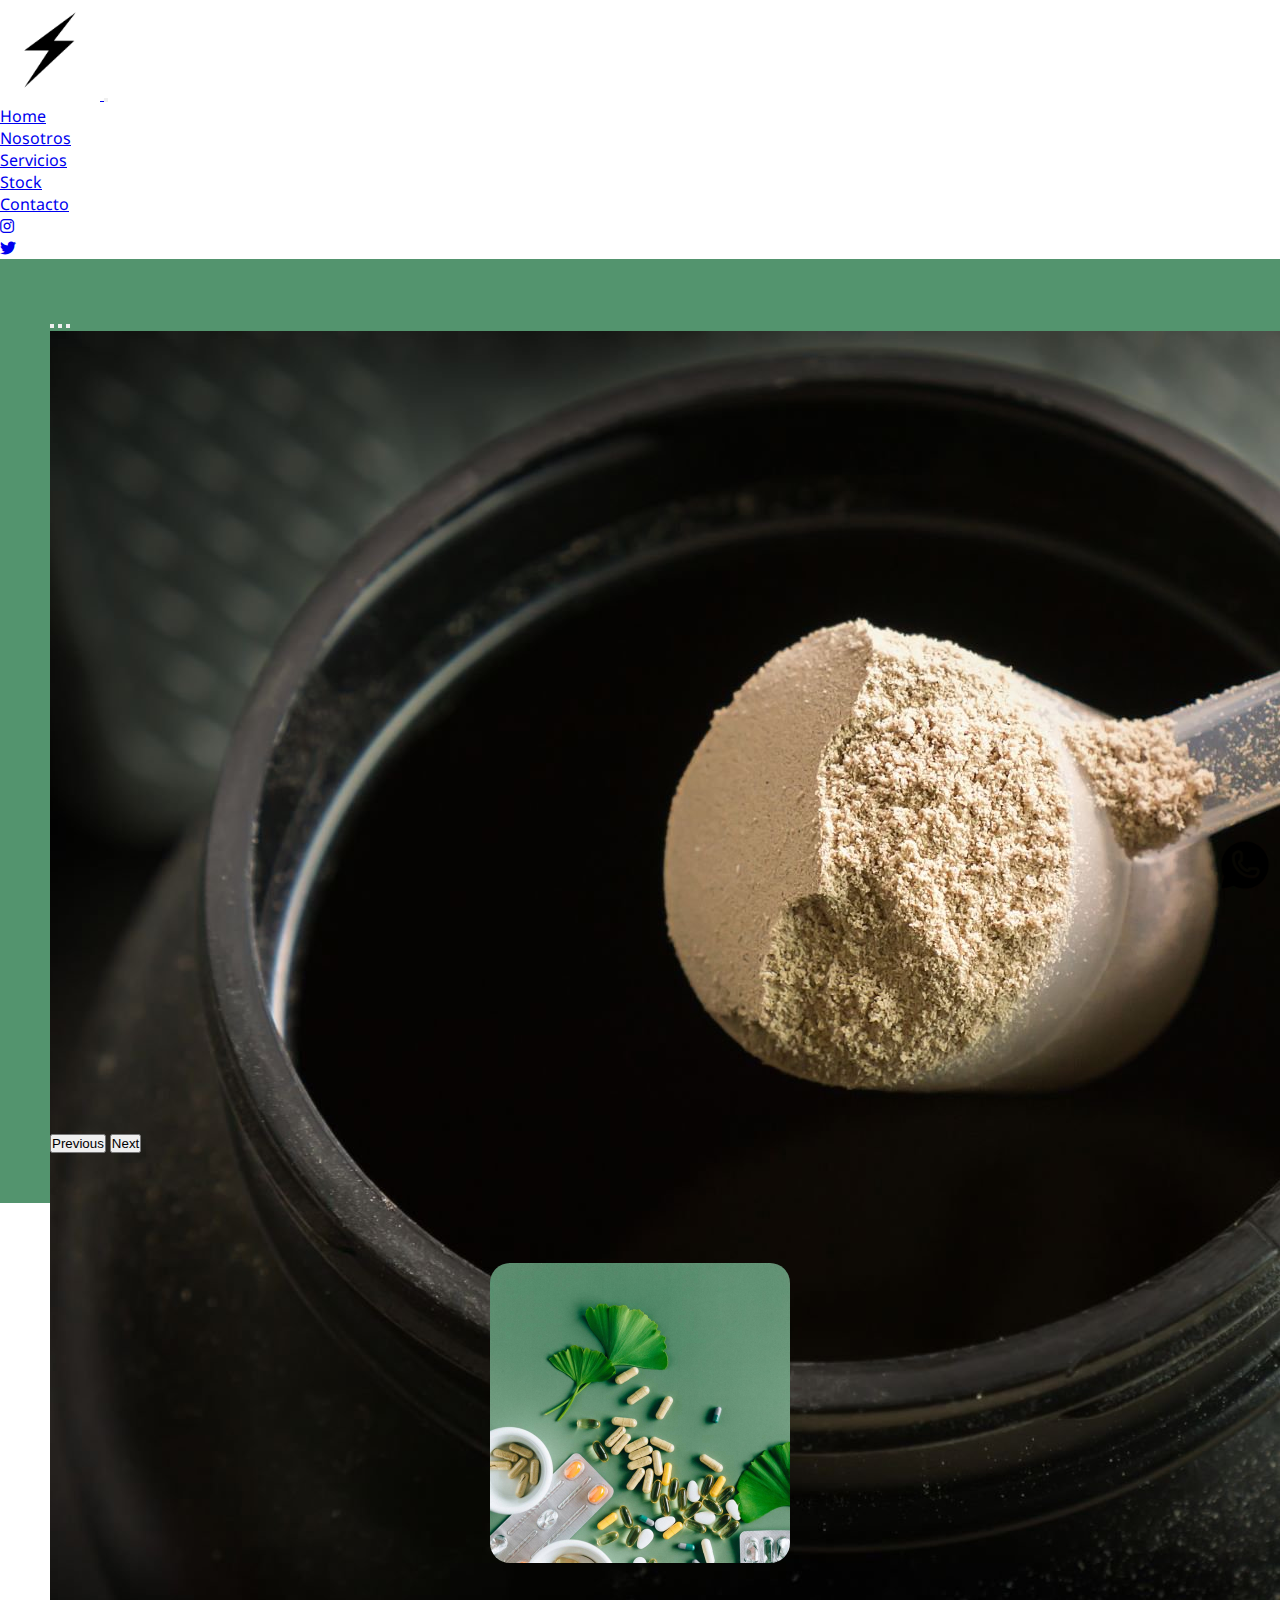
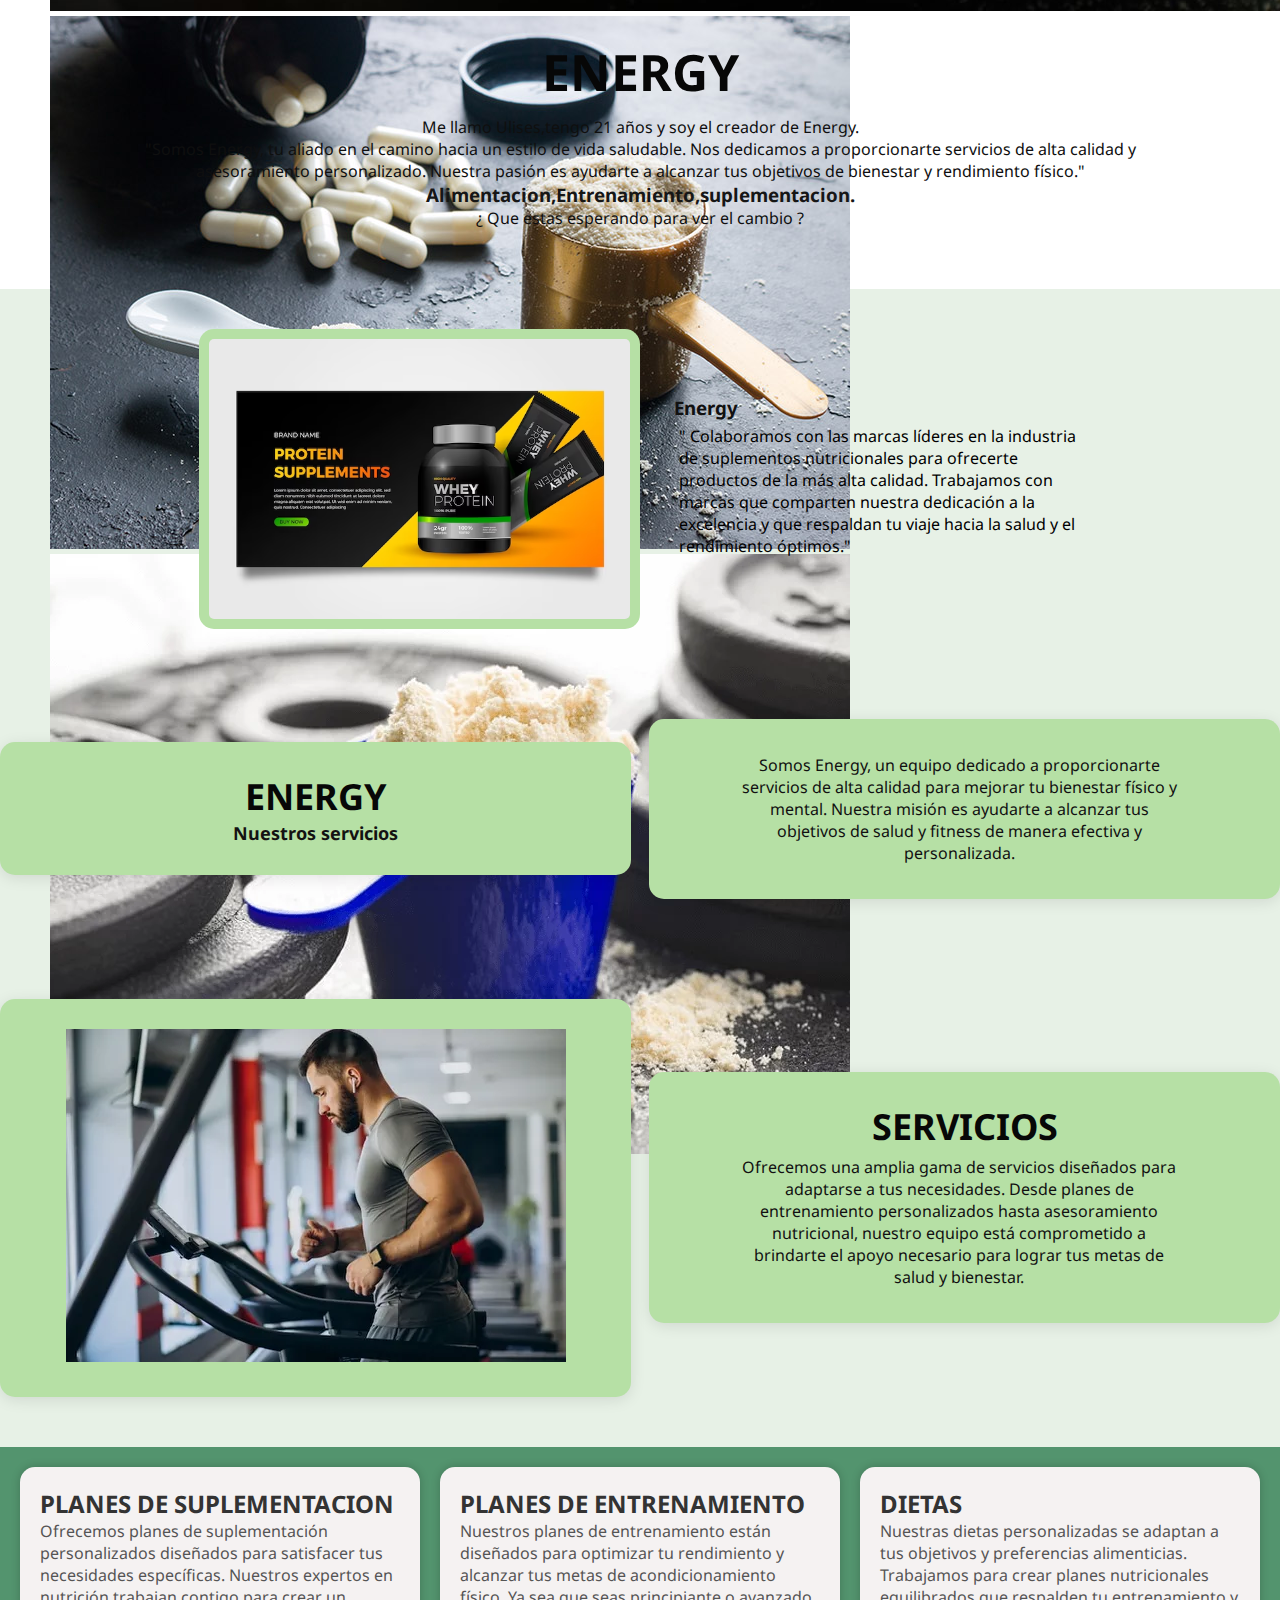
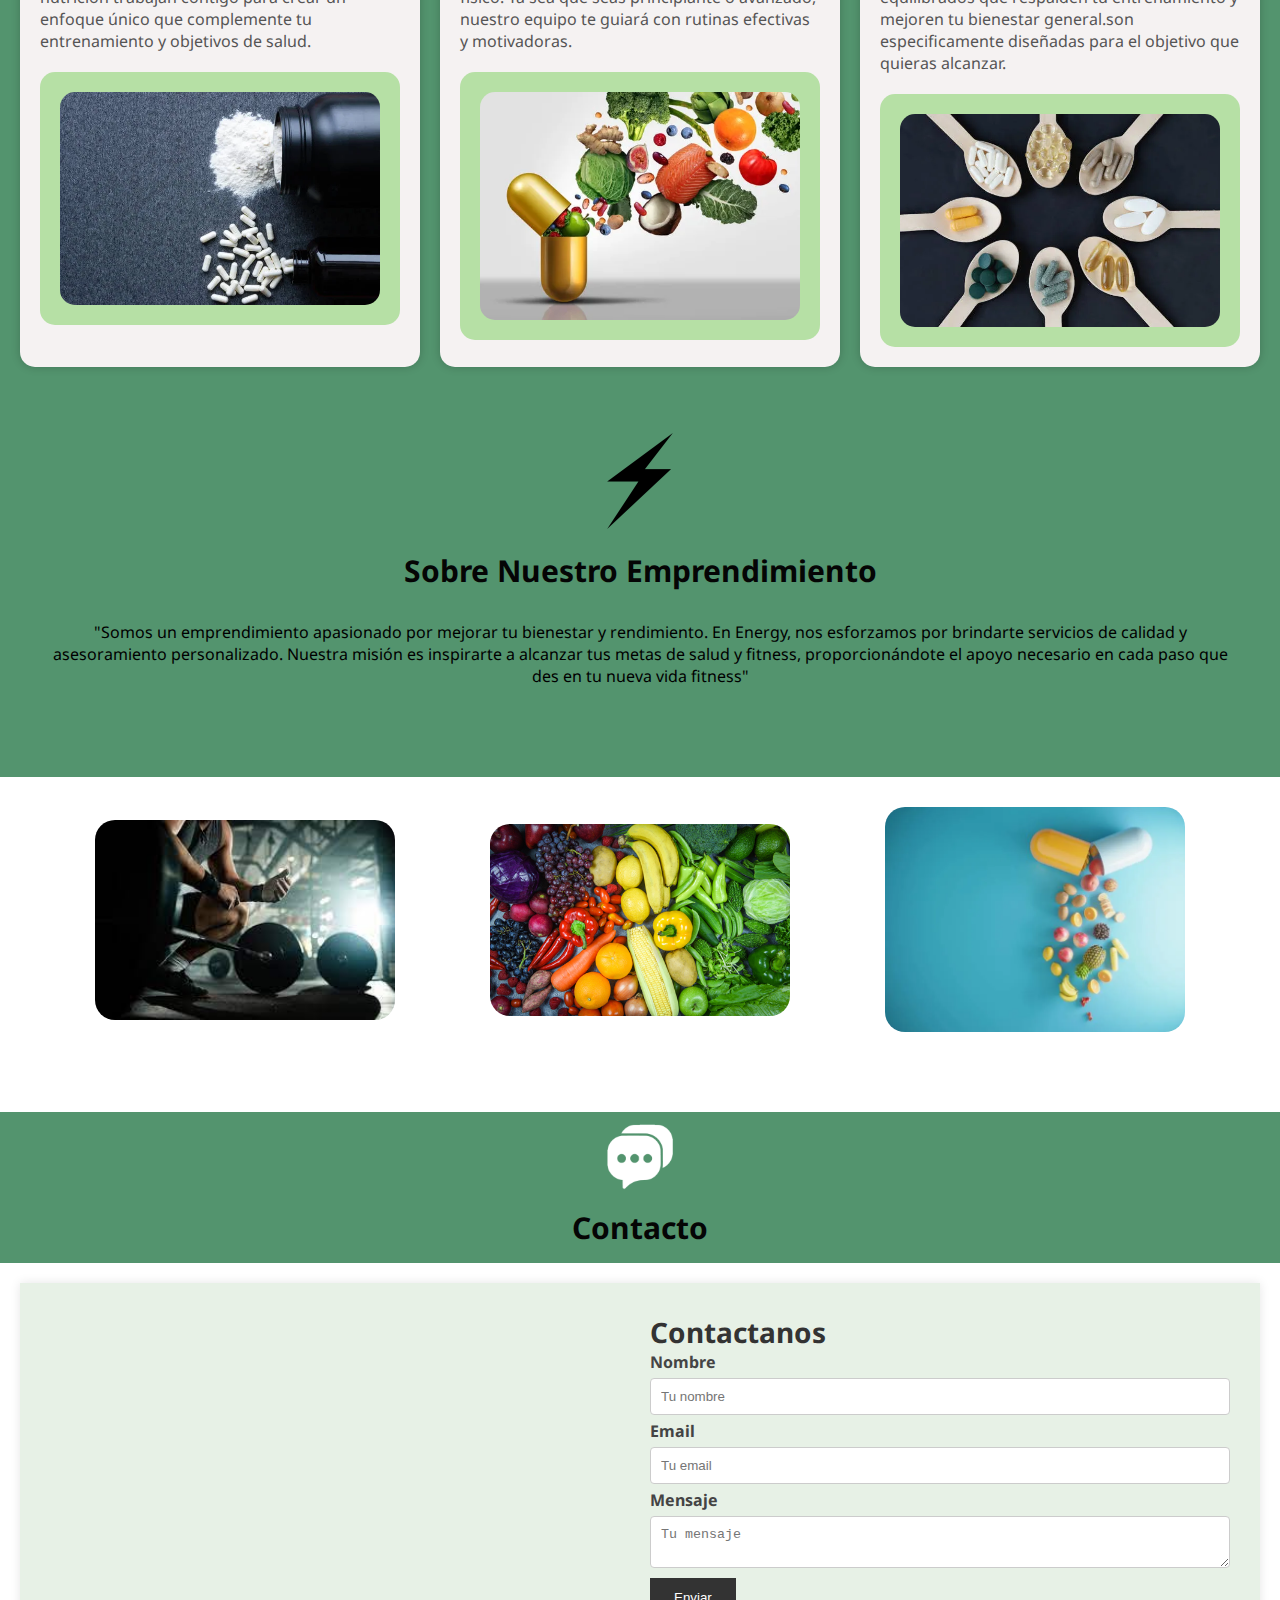
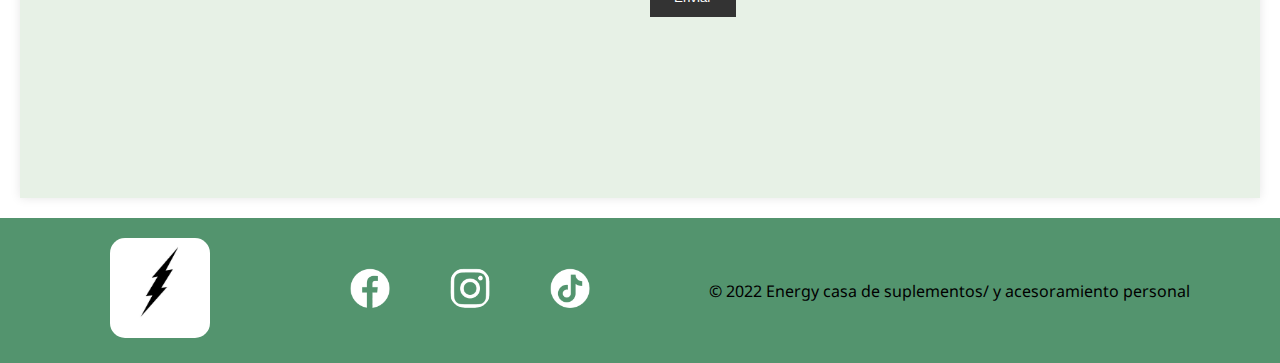
<file: index.html>
<!DOCTYPE html>
<html lang="en">
<head>
    <meta charset="UTF-8">
    <meta name="viewport" content="width=device-width, initial-scale=1.0">
    <!--css connexion-->
     <link rel="stylesheet" href="css/estilo.css">
     <!--fonst-->
     <link rel="preconnect" href="https://fonts.googleapis.com">
     <link rel="preconnect" href="https://fonts.gstatic.com" crossorigin>
     <link href="https://fonts.googleapis.com/css2?family=Noto+Sans:wght@200&display=swap" rel="stylesheet">
     <!--link de booostrap-->
     <link href="https://cdn.jsdelivr.net/npm/bootstrap@5.3.2/dist/css/bootstrap.min.css" rel="stylesheet" 
     integrity="sha384-T3c6CoIi6uLrA9TneNEoa7RxnatzjcDSCmG1MXxSR1GAsXEV/Dwwykc2MPK8M2HN" crossorigin="anonymous">
      <!--iconos de boostrap -->
      <link rel="stylesheet" href="https://cdn.jsdelivr.net/npm/bootstrap-icons@1.11.1/font/bootstrap-icons.css">
     <!-- ANIMACIONES -->
     <link rel="stylesheet" href="https://cdnjs.cloudflare.com/ajax/libs/animate.css/4.1.1/animate.min.css"/>
      <link rel="stylesheet" href="https://cdnjs.cloudflare.com/ajax/libs/font-awesome/6.1.0/css/all.min.css">
      <link rel="stylesheet" href="https://cdnjs.cloudflare.com/ajax/libs/animate.css/4.1.1/animate.min.css"/>
     
     <!--nombre de pagina-->
     <title>Energy | CasaSuplemento </title>
     <!-- Meta keywords -->
     <meta name="keywords" content="suplementos, tienda de suplementos, nutrición, salud, rendimiento, vitaminas, proteínas, suplementos deportivos">
     <!-- Meta descripcion -->
     <meta name="description " content="Tienda en línea de suplementos nutricionales de alta calidad para mejorar tu salud y rendimiento.">
      <!-- Meta phone -->
     <meta name="telephone" content="+11222333443"> 
     <!-- Meta wapp -->
     <meta name="whatsapp" content="+11222333443">
     <!-- Meta autor --> 
     <meta name="author" content="Ulises Ncolas Farias" >
     <!-- meta GEO -->
     <meta name="geo.placename" content="Cordoba-Argentina">
     <!-- logo en pestaña -->
     <link rel="shortcut icon" href="./img/logo/loguito.jpg" type="image/x-icon">
    </head>
<body>

<!-- header -->

<header >
  <nav class="navbar navbar-expand-lg bg-light" id="menu">
    <div class="container">
      <a class="navbar-brand" href="./index.html" target="_blank">
        <img src="img/index/verctor de rayo.png" alt="logo" style="width:100px;">
      </a>
      <button class="navbar-toggler" type="button" data-bs-toggle="collapse" data-bs-target="#navbarSupportedContent" aria-controls="navbarSupportedContent" aria-expanded="false" aria-label="Toggle navigation">
        <span class="navbar-toggler-icon"></span>
      </button>
      <div class="collapse navbar-collapse justify-content-center" id="navbarSupportedContent">
        <ul class="navbar-nav ml-auto mb-2 mb-lg-0">
          <li class="nav-item">
            <a class="nav-link active" aria-current="page" href="./index.html">Home</a>
          </li>
          <li class="nav-item">
            <a class="nav-link active" aria-current="page" href="#nosotros">Nosotros</a>
          </li>
          <li class="nav-item">
            <a class="nav-link active" aria-current="page" href="#servicios">Servicios</a>
          </li>
          <li class="nav-item">
            <a class="nav-link" aria-current="page" href="./html/stock.html">Stock</a>
          </li>
          <li class="nav-item">
            <a class="nav-link" aria-current="page" href="#contacto">Contacto</a>
          </li>
          <li class="nav-item">
            <a class="nav-link" href="https://www.instagram.com/tu_usuario_de_instagram/" target="_blank">
              <i class="fab fa-instagram"></i>
            </a>
          </li>
          <li class="nav-item">
            <a class="nav-link" href="https://www.twitter.com/tu_usuario_de_twitter/" target="_blank">
              <i class="fab fa-twitter"></i>
            </a>
          </li>
        </ul>
      </div>
    </div>
  </nav>
</header>

<!-- termina header -->

<!--carusel de imagenes -->
       <div id="carouselExampleIndicators" class="carousel slide" >
        <div class="carousel-indicators">
          <button type="button" data-bs-target="#carouselExampleIndicators" data-bs-slide-to="0" class="active" aria-current="true" aria-label="Slide 1"></button>
          <button type="button" data-bs-target="#carouselExampleIndicators" data-bs-slide-to="1" aria-label="Slide 2"></button>
          <button type="button" data-bs-target="#carouselExampleIndicators" data-bs-slide-to="2" aria-label="Slide 3"></button>
        </div>

        <div class="carousel-inner "  >
          <div class="carousel-item active"  >
            <img src="img/carusel/carusel2.jpg" class="d-block w-100" alt="imgcaruseluno">
          </div>

          <div class="carousel-item">
            <img src="img/carusel/carucel-suplemento-po.jpg" class="d-block w-100" alt="imagencaruseldos">
          </div>
          
          <div class="carousel-item">
            <img src="img/carusel/Suplementos-en-polvo.webp" class="d-block w-100" alt="imgcaruseltres">
          </div>


        </div>
        <button class="carousel-control-prev" type="button" data-bs-target="#carouselExampleIndicators" data-bs-slide="prev">
          <span class="carousel-control-prev-icon" aria-hidden="true"></span>
          <span class="visually-hidden">Previous</span>
        </button>
        <button class="carousel-control-next" type="button" data-bs-target="#carouselExampleIndicators" data-bs-slide="next">
          <span class="carousel-control-next-icon" aria-hidden="true"></span>
          <span class="visually-hidden">Next</span>
        </button>
      </div>

<!-- termina carusel de imgenes -->
     
<!--empieza seccion SobreEnergy-->
<main class="container sobreEnergy">
  <div class="row text-center">
    <div class="fotosEnergy mx-auto col-xl-3 col-md-6 col-sm-6 animate__animated animate__fadeInLeft">
      <img src="./img/SobreEnergy/suplementos-naturales.jpg" alt="fotossombreEnergy">
    </div>

    <!-- <div class="fotosEnergy mx-auto col-xl-3 col-md-6 col-sm-6 animate__animated animate__fadeInLeft">
      <img src="#" alt="fotossombreEnergy">
    </div>
     -->
    <article class="textoSobreEnergy mx-auto col-xl-6 col-md-12 col-sm-12 animate__animated animate__fadeInUp" >
      <h2>Energy</h2>
      <p>Me llamo Ulises,tengo 21 años y soy el creador de Energy.</p>
      <p> "Somos Energy, tu aliado en el camino hacia un estilo de vida saludable. Nos dedicamos a proporcionarte servicios de alta calidad y asesoramiento personalizado. Nuestra pasión es ayudarte a alcanzar tus objetivos de bienestar y rendimiento físico." </p>
      <h3>Alimentacion,Entrenamiento,suplementacion.</h3>
      <p></p>
      <p>¿ Que estas esperando para ver el cambio ? </p> 
    </div>
  </article>
</main>
<!--termina seccion SobreEnergy-->



 <!--empieza presentacion -->
  
   <section id="presentacion-conteiner">
    <img src="img/index/presentacion.avif" alt="imagendepresentacion">
    <div class="energy">
      <h3>Energy</h3>
      <p>
       " Colaboramos con las marcas líderes en la industria de suplementos nutricionales para ofrecerte productos de la más alta calidad. Trabajamos con marcas que comparten nuestra dedicación a la excelencia y que respaldan tu viaje hacia la salud y el rendimiento óptimos."
      </p>
    </div>
   </section>
  <!-- termina presentacion! -->


  <!-- ABOUT SECTION (servicios)-->
  <main id="servicios">
 <section  class="container about-section">
    <div class="row-servicios">
        <div class="nuestros-servicios">
            <h2>Energy</h2>
            <h4>Nuestros servicios</h4>
        </div>
        <div class="descripcion">
            <p>Somos Energy, un equipo dedicado a proporcionarte servicios de alta calidad para mejorar tu bienestar físico y mental. Nuestra misión es ayudarte a alcanzar tus objetivos de salud y fitness de manera efectiva y personalizada.</p>
        </div>
    </div>
  </section>
  
  <section class="container today-section">
    <div class="row-servicios">
        <div class="foto">
            <img src="img/servicios/foto row servicios.webp" alt="imagenendeservicios">
        </div>
        <div class="titulo-parrafo">
            <h2>Servicios</h2>
            <p>Ofrecemos una amplia gama de servicios diseñados para adaptarse a tus necesidades. Desde planes de entrenamiento personalizados hasta asesoramiento nutricional, nuestro equipo está comprometido a brindarte el apoyo necesario para lograr tus metas de salud y bienestar.</p>
        </div>
    </div>
  </section>
</main>
  <!-- termina servicios -->



  <!--contenido de nosotros-->
  <section id="nosotros" class="contenedor-nosotros">
    <div class="contenedor-nosotros-informacion">
      <div class="nosotros-informacion">
        <h3>Planes de suplementacion</h3>
        <p>Ofrecemos planes de suplementación personalizados diseñados para satisfacer tus necesidades específicas. Nuestros expertos en nutrición trabajan contigo para crear un enfoque único que complemente tu entrenamiento y objetivos de salud.</p>
      </div>
      <div class="nosotros-informacion-img">
        <img src="img/nosotros/frascos-con-suplementos-nutricionales-para-culturismo.webp" alt="Imagen1denosotros">
      </div>
    </div>
    <div class="contenedor-nosotros-informacion2">
      <div class="nosotros-informacion2">
        <h3>Planes de Entrenamiento</h3>
        <p>Nuestros planes de entrenamiento están diseñados para optimizar tu rendimiento y alcanzar tus metas de acondicionamiento físico. Ya sea que seas principiante o avanzado, nuestro equipo te guiará con rutinas efectivas y motivadoras.</p>
      </div>
      <div class="nosotros-informacion-img2">
        <img src="img/nosotros/suplementos-de-vitaminas.webp" alt="Imagen2denosotros">
      </div>
    </div>
    <div class="contenedor-nosotros-informacion3">
      <div class="nosotros-informacion3">
        <h3>Dietas</h3>
         <p>Nuestras dietas personalizadas se adaptan a tus objetivos y preferencias alimenticias. Trabajamos para crear planes nutricionales equilibrados que respalden tu entrenamiento y mejoren tu bienestar general.son especificamente diseñadas para el objetivo que quieras alcanzar.</p>        
        </div>
        <div class="nosotros-informacion-img3">
          <img src="img/nosotros/collection-of-nutritional-supplements-for-24-7-health-supporting.webp" alt="Imagen3nosotros">
        </div>
    </section>
  <!-- termina Contenido -->
 

    <!-- INFORMACION  -->
    <main class="infoEnergy container-fluid">
      <img src="img/index/verctor de rayo.png" alt="rayoo" class="img-fluid"/>
      <h1 class="animate__animated animate__fadeInUp">Sobre Nuestro Emprendimiento</h1>
      <p class="parrafo">
        "Somos un emprendimiento apasionado por mejorar tu bienestar y rendimiento. En Energy, nos esforzamos por brindarte servicios de calidad y asesoramiento personalizado. Nuestra misión es inspirarte a alcanzar tus metas de salud y fitness, proporcionándote el apoyo necesario en cada paso que des en tu nueva vida fitness"
      </p>
      </p>
    </main>
  <!--termina INFORMACION-->
    

    <!-- seccion de imagenes -->
    <section class="imagenesOpciones">
      <img class="imgBrownie" src="img/index/1.jpeg" alt="imagenesgeleria1" />
      <img class="imgTabletas" src="img/index/2.jpg" alt="imagenesgeleria2" />
      <img class="imgAlfajor" src="img/index/suplementos-vitamínicos.webp" alt="imagenesgeleria3" />
    </section> 
<!-- termina seccion de imagenes -->



   <!-- SECCIÓN CONTACTO -->
   <div id="contacto" class="contacto container-fluid  animate__animated animate__pulse">
    <img src="img/contacto/contacto.png" alt="Globocontacto ">
    <h1> Contacto </h1>
    </div>
  
  <div class="container-contacto">
    <div class="map">
      <iframe src="https://www.google.com/maps/embed?pb=!1m18!1m12!1m3!1d3404.542453458964!2d-64.18943188939875!3d-31.426729996643076!2m3!1f0!2f0!3f0!3m2!1i1024!2i768!4f13.1!3m3!1m2!1s0x9432a28efb09c73b%3A0x38fff97c6777ed31!2sBuenos%20Aires%2C%20X5000%20C%C3%B3rdoba!5e0!3m2!1ses-419!2sar!4v1694396403802!5m2!1ses-419!2sar" width="100%" height="450" style="border:0;" allowfullscreen="" loading="lazy" referrerpolicy="no-referrer-when-downgrade"></iframe>
    </div>
    <div class="form">
      <h2 class="display-4">Contactanos</h2>
      <form>
        <div class="mb-3">
          <label for="name" class="form-label">Nombre</label>
          <input type="text" class="form-control" id="name" placeholder="Tu nombre">
        </div>
        <div class="mb-3">
          <label for="email" class="form-label">Email</label>
          <input type="email" class="form-control" id="email" placeholder="Tu email">
        </div>
        <div class="mb-3">
          <label for="message" class="form-label">Mensaje</label>
          <textarea class="form-control" id="message" placeholder="Tu mensaje"></textarea>
        </div>
        <button type="submit" class="btn btn-primary">Enviar</button>
      </form>
    </div>
  </div>
<!-- termina contacto -->
  

<!-- BOTON WHATSAPP -->
     <div class="botonWhatsApp">
      <a href="#"><img src="img/logowpp/whatsapp_5703155.png" alt="whatsapp" /></a>
    </div> 
<!--TERMINA BOTON WHATSAPP -->


<!-- EMPIEZA FOOTER -->
 <footer>
      <div class="logofooter">
        <a href="index.html"> <img src="./img/logo/loguito.jpg" alt="energy" /></a> 
      </div>
      <nav class="Iconos">
        <ul>
          <li> <a href="#"><img src="img/footer/facebook.png" alt="Facebook" /></a></li>
          <li> <a href="#"><img src="img/footer/instagram.png" alt="instagram" /></a>  </li>
          <li> <a href="#"><img src="img/footer/tiktok.png" alt="TikTok" /></a>  </li>
        </ul>
      </nav>
      <div> 
        <p>© 2022 Energy casa de suplementos/ y acesoramiento personal</p>
      </div>
    </footer>
<!-- TERMINA FOOTER -->


 <script src="https://cdn.jsdelivr.net/npm/bootstrap@5.3.2/dist/js/bootstrap.bundle.min.js" 
 integrity="sha384-C6RzsynM9kWDrMNeT87bh95OGNyZPhcTNXj1NW7RuBCsyN/o0jlpcV8Qyq46cDfL" crossorigin="anonymous"></script>

</body>
</html>
</file>
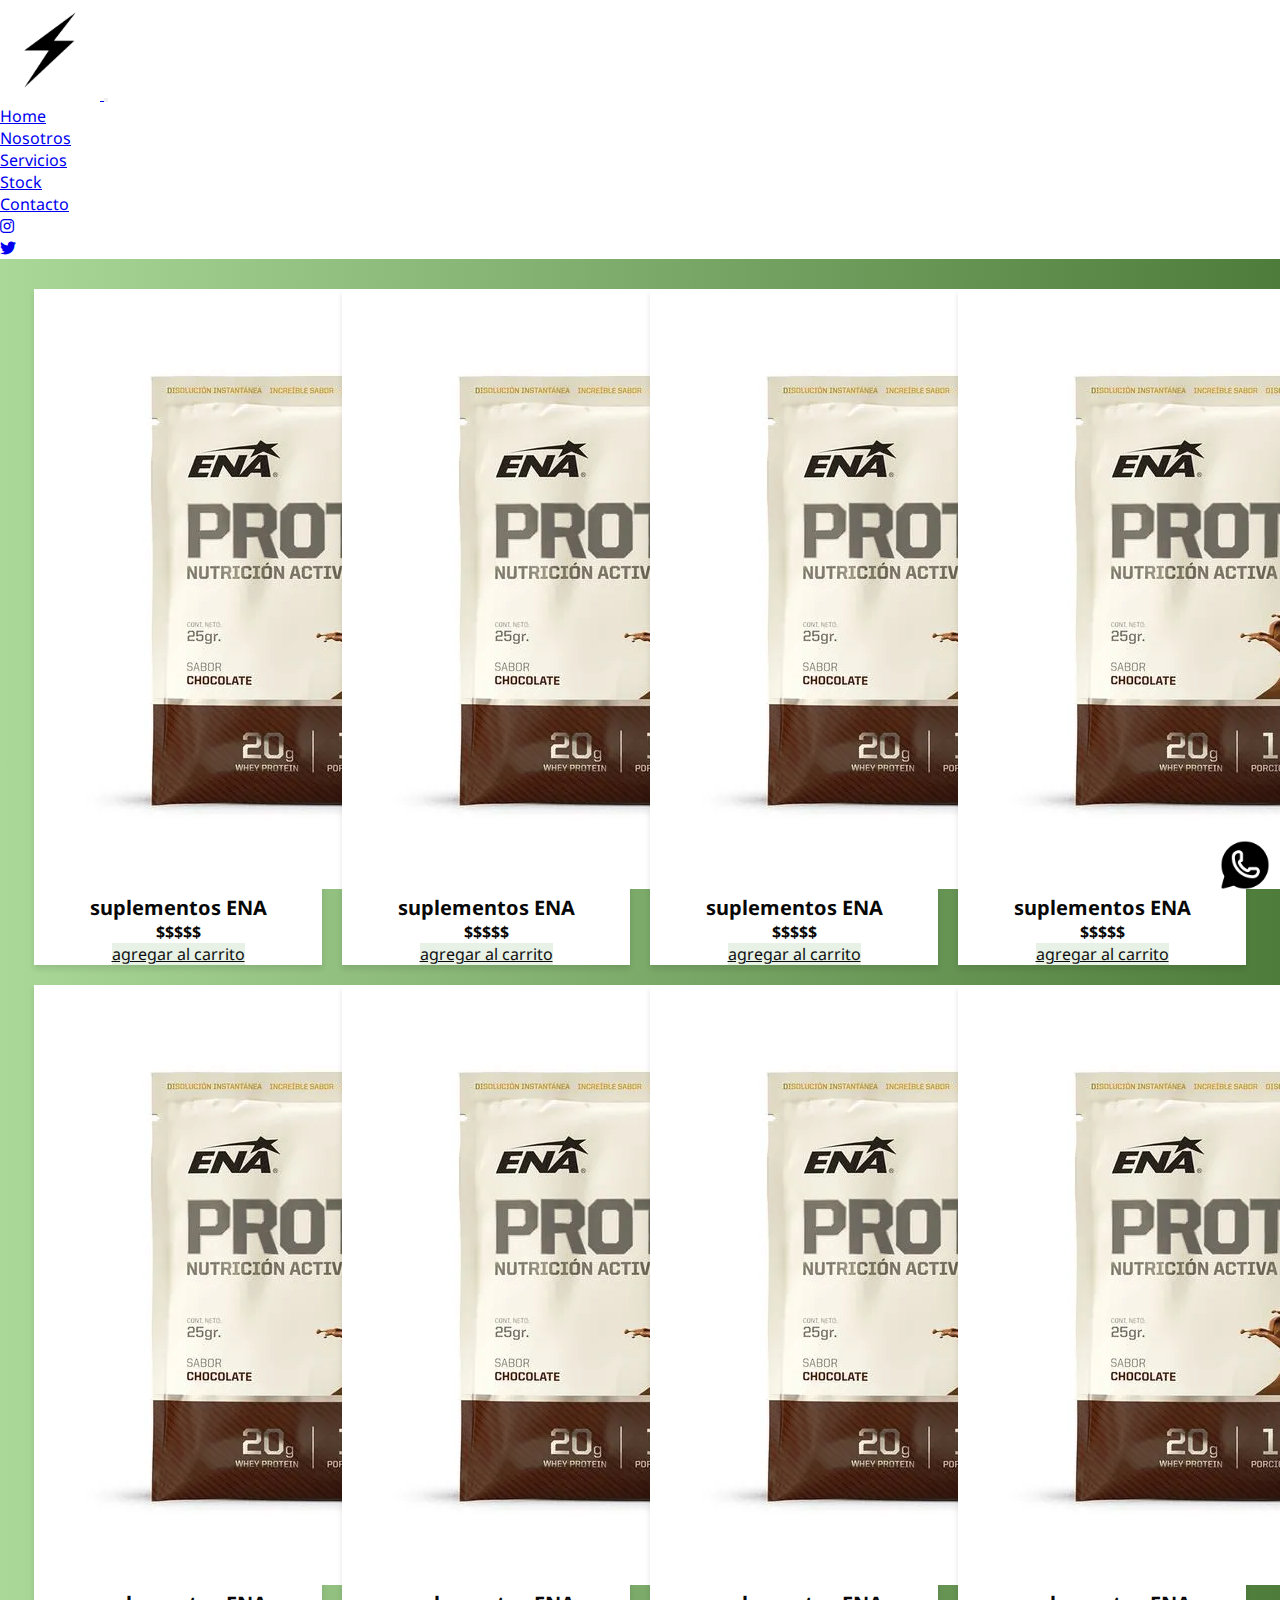
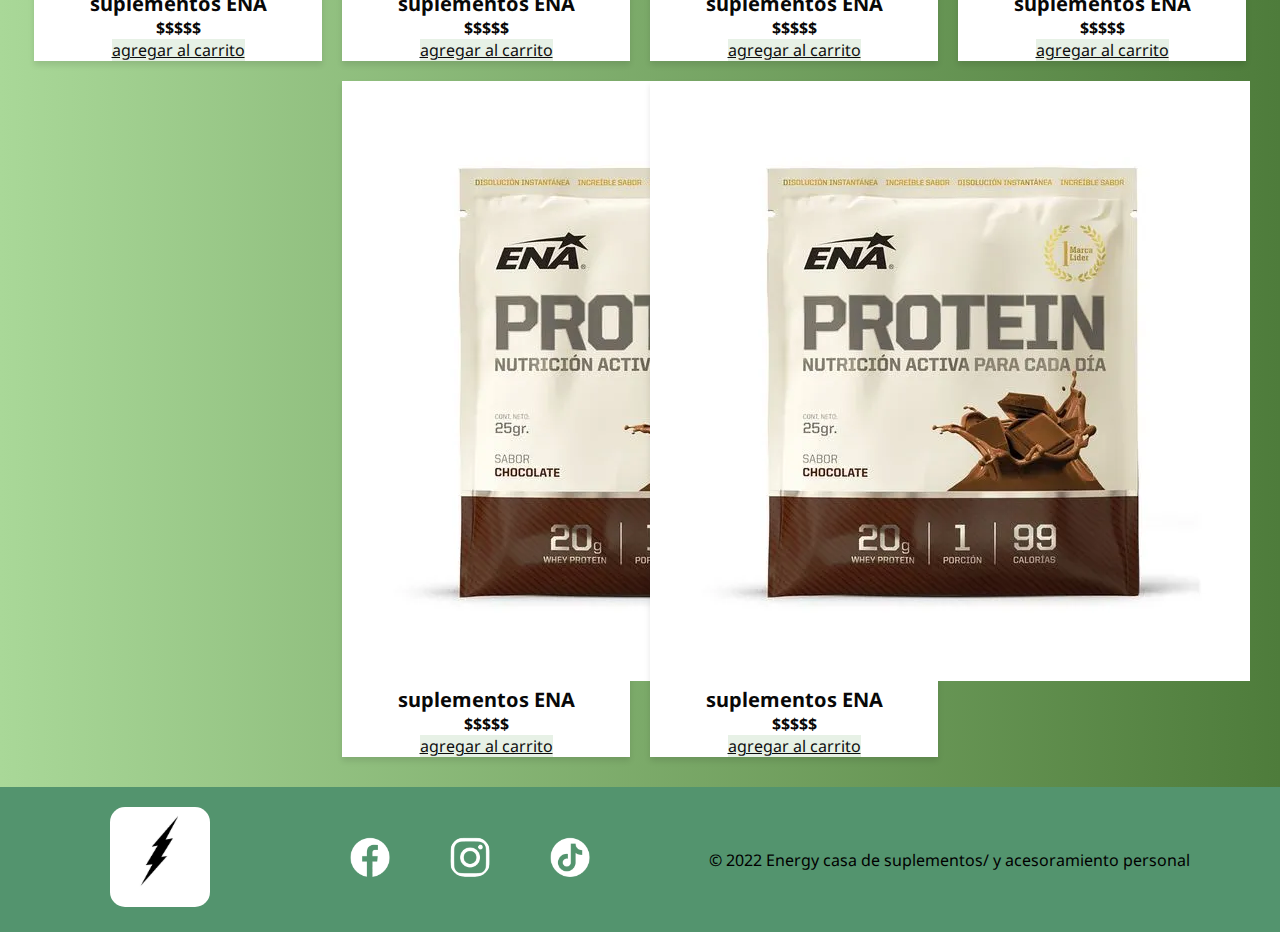
<file: html/stock.html>
<!DOCTYPE html>
<html lang="en">
<head>
    <meta charset="UTF-8">
    <meta name="viewport" content="width=device-width, initial-scale=1.0">
    <!--css connexion-->
     <link rel="stylesheet" href="../css/estilo.css">
     <!--fonst-->
 
      <!--fonst-->
      <link rel="preconnect" href="https://fonts.googleapis.com">
      <link rel="preconnect" href="https://fonts.gstatic.com" crossorigin>
      <link href="https://fonts.googleapis.com/css2?family=Noto+Sans:wght@200&display=swap" rel="stylesheet">

    <!--boostrap-->
     <link href="https://cdn.jsdelivr.net/npm/bootstrap@5.3.2/dist/css/bootstrap.min.css" rel="stylesheet" 
     integrity="sha384-T3c6CoIi6uLrA9TneNEoa7RxnatzjcDSCmG1MXxSR1GAsXEV/Dwwykc2MPK8M2HN" crossorigin="anonymous">
       <!--iconos de boostrap -->
       <link rel="stylesheet" href="https://cdn.jsdelivr.net/npm/bootstrap-icons@1.11.1/font/bootstrap-icons.css">
       <link rel="stylesheet" href="https://cdnjs.cloudflare.com/ajax/libs/font-awesome/6.1.0/css/all.min.css">

      <!-- titulo de pestaña -->
      <title>Stock | Energy</title>
      <!-- Meta keywords -->
      <meta name="keywords" content="suplementos, tienda de suplementos, nutrición, salud, rendimiento, vitaminas, proteínas, suplementos deportivos">
      <!-- Meta descripcion -->
      <meta name="description " content="Tienda en línea de suplementos nutricionales de alta calidad para mejorar tu salud y rendimiento.">
       <!-- Meta phone -->
      <meta name="telephone" content="+11222333443"> 
      <!-- Meta wapp -->
      <meta name="whatsapp" content="+11222333443">
      <!-- Meta autor -->
      <meta name="author" content="Ulises Ncolas Farias" >
      <!-- meta GEO -->
      <meta name="geo.placename" content="Cordoba-Argentina">
      <!-- logo en pestaña -->
      <link rel="shortcut icon" href="../img/logo/loguito.jpg" type="image/x-icon">
</head>
<body>
      
  <header >
    <nav class="navbar navbar-expand-lg bg-light" id="menu">
      <div class="container">
        <a class="navbar-brand" href="../index.html" target="_blank">
          <img src="../img/index/verctor de rayo.png" alt="logo" style="width:100px;">
        </a>
        <button class="navbar-toggler" type="button" data-bs-toggle="collapse" data-bs-target="#navbarSupportedContent" aria-controls="navbarSupportedContent" aria-expanded="false" aria-label="Toggle navigation">
          <span class="navbar-toggler-icon"></span>
        </button>
        <div class="collapse navbar-collapse justify-content-center" id="navbarSupportedContent">
          <ul class="navbar-nav ml-auto mb-2 mb-lg-0">
            <li class="nav-item">
              <a class="nav-link active" aria-current="page" href="../index.html">Home</a>
            </li>
            <li class="nav-item">
              <a class="nav-link active" aria-current="page" href="../index.html">Nosotros</a>
            </li>
            <li class="nav-item">
              <a class="nav-link active" aria-current="page" href="../index.html">Servicios</a>
            </li>
            <li class="nav-item">
              <a class="nav-link" aria-current="page" href="../index.html">Stock</a>
            </li>
            <li class="nav-item">
              <a class="nav-link" aria-current="page" href="../index.html">Contacto</a>
            </li>
            <li class="nav-item">
              <a class="nav-link" href="https://www.instagram.com/tu_usuario_de_instagram/" target="_blank">
                <i class="fab fa-instagram"></i>
              </a>
            </li>
            <li class="nav-item">
              <a class="nav-link" href="https://www.twitter.com/tu_usuario_de_twitter/" target="_blank">
                <i class="fab fa-twitter"></i>
              </a>
            </li>
          </ul>
        </div>
      </div>
    </nav>
  </header>
  



  <section class="conteiner-stock">
  <div class="row stockCards">
    <div class="card mx-auto col-xl-4 col-md-6 col-sm-12 " style="width: 18rem;">
      <img src="../img/stock/stock1.webp" class="card-img-top" alt="imagendestock">
      <div class="card-body">
        <h5 class="card-title">suplementos ENA</h5>
        <p class="card-text text-center">$$$$$</p>
        <a href="#" class="btn btn-primary">agregar al carrito</a>
      </div>
    </div>


    <div class="card mx-auto col-xl-4 col-md-6 col-sm-12 " style="width: 18rem;">
      <img src="../img/stock/stock1.webp" class="card-img-top" alt="imagendestock">
      <div class="card-body">
        <h5 class="card-title">suplementos ENA</h5>
        <p class="card-text text-center">$$$$$</p>
        <a href="#" class="btn btn-primary">agregar al carrito</a>
      </div>
    </div>



    <div class="card mx-auto col-xl-4 col-md-6 col-sm-12 " style="width: 18rem;">
      <img src="../img/stock/stock1.webp" class="card-img-top" alt="imagendestock">
      <div class="card-body">
        <h5 class="card-title">suplementos ENA</h5>
        <p class="card-text text-center">$$$$$</p>
        <a href="#" class="btn btn-primary">agregar al carrito</a>
      </div>
    </div>

    <div class="card mx-auto col-xl-4 col-md-6 col-sm-12 " style="width: 18rem;">
      <img src="../img/stock/stock1.webp" class="card-img-top" alt="imagendestock">
      <div class="card-body">
        <h5 class="card-title">suplementos ENA</h5>
        <p class="card-text text-center">$$$$$</p>
        <a href="#" class="btn btn-primary">agregar al carrito</a>
      </div>
    </div>

    <div class="card mx-auto col-xl-4 col-md-6 col-sm-12 " style="width: 18rem;">
      <img src="../img/stock/stock1.webp" class="card-img-top" alt="imagendestock">
      <div class="card-body">
        <h5 class="card-title">suplementos ENA</h5>
        <p class="card-text text-center">$$$$$</p>
        <a href="#" class="btn btn-primary">agregar al carrito</a>
      </div>
    </div>

    <div class="card mx-auto col-xl-4 col-md-6 col-sm-12 " style="width: 18rem;">
      <img src="../img/stock/stock1.webp" class="card-img-top" alt="imagendestock">
      <div class="card-body">
        <h5 class="card-title">suplementos ENA</h5>
        <p class="card-text text-center">$$$$$</p>
        <a href="#" class="btn btn-primary">agregar al carrito</a>
      </div>
    </div>

    <div class="card mx-auto col-xl-4 col-md-6 col-sm-12 " style="width: 18rem;">
      <img src="../img/stock/stock1.webp" class="card-img-top" alt="imagendestock">
      <div class="card-body">
        <h5 class="card-title">suplementos ENA</h5>
        <p class="card-text text-center">$$$$$</p>
        <a href="#" class="btn btn-primary">agregar al carrito</a>
      </div>
    </div>

    <div class="card mx-auto col-xl-4 col-md-6 col-sm-12 " style="width: 18rem;">
      <img src="../img/stock/stock1.webp" class="card-img-top" alt="imagendestock">
      <div class="card-body">
        <h5 class="card-title">suplementos ENA</h5>
        <p class="card-text text-center">$$$$$</p>
        <a href="#" class="btn btn-primary">agregar al carrito</a>
      </div>
    </div>
  

  <div class="card mx-auto col-xl-4 col-md-6 col-sm-12 " style="width: 18rem;">
    <img src="../img/stock/stock1.webp" class="card-img-top" alt="imagendestock">
    <div class="card-body">
      <h5 class="card-title">suplementos ENA</h5>
      <p class="card-text text-center">$$$$$</p>
      <a href="#" class="btn btn-primary">agregar al carrito</a>
    </div>
  </div>

  

<div class="card mx-auto col-xl-4 col-md-6 col-sm-12 " style="width: 18rem;">
  <img src="../img/stock/stock1.webp" class="card-img-top" alt="imagendestock">
  <div class="card-body">
    <h5 class="card-title">suplementos ENA</h5>
    <p class="card-text text-center">$$$$$</p>
    <a href="#" class="btn btn-primary">agregar al carrito</a>
  </div>
</div>

</div>
</section>



<!-- BOTON WHATSAPP -->
<div class="botonWhatsApp">
  <a href="#"><img src="../img/logowpp/whatsapp_5703155.png" alt="whatsapp" /></a>
</div> 
<!--TERMINA BOTON WHATSAPP -->


<!-- EMPIEZA FOOTER -->
<footer>
  <div class="logofooter">
    <a href="../index.html"> <img src="../img/logo/loguito.jpg" alt="energy" /></a> 
  </div>
  <nav class="Iconos">
    <ul>
      <li> <a href="#"><img src="../img/footer/facebook.png" alt="Facebook" /></a></li>
      <li> <a href="#"><img src="../img/footer/instagram.png" alt="instagram" /></a>  </li>
      <li> <a href="#"><img src="../img/footer/tiktok.png" alt="TikTok" /></a>  </li>
    </ul>
  </nav>
  <div> 
    <p>© 2022 Energy casa de suplementos/ y acesoramiento personal</p>
  </div>
</footer>
<!-- TERMINA FOOTER -->


  


  <script src="https://cdn.jsdelivr.net/npm/bootstrap@5.3.2/dist/js/bootstrap.bundle.min.js" 
  integrity="sha384-C6RzsynM9kWDrMNeT87bh95OGNyZPhcTNXj1NW7RuBCsyN/o0jlpcV8Qyq46cDfL" crossorigin="anonymous"></script>


</body>
</html>
</file>
<file: css/estilo.css>
@charset "UTF-8";
@import url("https://fonts.googleapis.com/css2?family=Noto+Sans:wght@200&display=swap");
* {
  margin: 0;
  padding: 0;
  box-sizing: border-box;
}

body {
  font-family: "Noto Sans", sans-serif;
}

.estilosP, .infoEnergy p, footer .logofooter p {
  padding-left: 50px;
  padding-right: 50px;
  color: black;
}

/* #menu {
  background-color: #333;
  padding: 20px 0
}
#menu li > a {  
  font-size :18px;

}
#menu img {
  padding: 5px;
  max-width: 120px;

  background-color: #5a5757;
 border-radius: 5px;
}
.navbar-nav{
  margin-right: 200px;
}
.navbar-nav .nav-item{
  margin-left: 20px;
}
.nav-link:hover {
  color: gray }
 */
/* Estilo del menú de navegación */
.header {
  background-color: #53946e;
}
.header #menu {
  padding: 20px 0;
  border-bottom: 1px solid black;
}
.header #menu .navbar-brand img {
  max-width: 120px;
  border-radius: 20px;
}
.header #menu .navbar-nav .nav-link {
  color: #111111;
  margin: 0 15px;
  font-size: 18px;
  transition: color 0.3s;
}
.header #menu .navbar-nav .nav-link:hover {
  color: #726a6a;
}

.estilosP, .infoEnergy p, footer .logofooter p {
  padding-left: 50px;
  padding-right: 50px;
  color: black;
}

/* footer */
footer {
  background-color: #53946e;
  display: flex;
  flex-wrap: wrap;
  justify-content: space-evenly;
  align-items: center;
}
footer .Iconos ul {
  list-style: none;
  padding: 0;
  display: flex;
  align-items: center;
}
footer .Iconos ul li {
  display: inline-block;
  text-align: center;
  margin: 0 10px;
}
footer .Iconos ul li img {
  width: 40px;
  height: 40px;
  transition: height 0.5s, width 0.5s;
}
footer .Iconos ul li img:hover {
  width: 50px;
  height: 50px;
}
footer img {
  width: 100px;
  height: 100px;
  margin: 20px;
  border-radius: 15px;
}

/* EMPIEZA FOOTER */
footer .logofooter a img {
  width: 100px;
  height: 100px;
  border-radius: 15px;
}
footer .logofooter .Iconos ul {
  list-style: none;
  padding: 0;
  display: flex;
  align-items: center;
}
footer .logofooter .Iconos ul li a img {
  width: 40px;
  height: 40px;
  transition: height 0.5s, width 0.5s;
}
footer .logofooter .Iconos ul li a img:hover {
  width: 50px;
  height: 50px;
}
footer .logofooter p {
  font-size: 12px;
}

/* TERMINA FOOTER */
/* SECCIÓN CONTACTO */
.estilosP, .infoEnergy p, footer .logofooter p {
  padding-left: 50px;
  padding-right: 50px;
  color: black;
}

.contacto {
  background-color: #53946e;
  text-align: center;
}
.contacto img {
  width: 70px;
  margin-top: 10px;
}
.contacto h1 {
  color: #050505;
  font-size: 30px;
  margin-top: 10px;
  margin-bottom: 5px;
  animation-name: texto;
  animation-duration: 2s;
  font-size: 30px;
  padding-bottom: 15px;
}

.container-contacto {
  display: flex;
  flex-wrap: wrap;
  justify-content: center;
  margin: 20px;
  background-color: rgba(217, 233, 215, 0.624);
  box-shadow: 0 0 10px rgba(0, 0, 0, 0.1);
  padding: 20px;
}
.container-contacto .map {
  flex: 1;
  margin: 10px;
}
.container-contacto .form {
  flex: 1;
  margin: 10px;
}
.container-contacto .form h2 {
  font-size: 28px;
  color: #333;
}
.container-contacto .form label {
  font-weight: bold;
  color: #444;
}
.container-contacto .form input,
.container-contacto .form textarea {
  width: 100%;
  padding: 10px;
  margin: 5px 0;
  border: 1px solid #ccc;
  border-radius: 4px;
}
.container-contacto .form button {
  background-color: #333;
  color: #fff;
  border: none;
  padding: 12px 24px;
  cursor: pointer;
}

.estilosP, .infoEnergy p, footer .logofooter p {
  padding-left: 50px;
  padding-right: 50px;
  color: black;
}

/* Carusel */
#carouselExampleIndicators {
  padding: 50px;
  background-color: #53946e;
  background: linear-gradient(0deg, rgba(245, 245, 245, 0.1068802521) 37%, rgba(152, 148, 148, 0.3029586835) 86);
}
#carouselExampleIndicators .carousel-inner {
  max-height: 50rem;
}

/*seccion sobreEnergy*/
.sobreEnergy {
  text-align: center;
  background-color: white;
  padding: 30px;
}
.sobreEnergy img {
  margin-top: 20px;
  width: 100px;
}
.sobreEnergy h2 {
  animation-name: texto;
  animation-duration: 2s;
  color: #0c0c0c;
  font-size: 30px;
  margin: 10px;
  padding-bottom: 30px;
}

.textoSobreEnergy {
  padding: 30px;
}
.textoSobreEnergy h2 {
  padding: 10px;
  font-size: 50px;
  text-transform: uppercase;
  margin: 20px;
  color: #070707;
  text-align: center;
  margin: 0;
}
.textoSobreEnergy p {
  color: rgb(15, 15, 15);
  font-size: 16px;
  margin: 10;
  padding-left: 40px;
  padding-right: 40px;
}
.textoSobreEnergy h3 {
  text-align: center;
  color: #161616;
  margin: 0;
}

.fotosEnergy img {
  width: 300px;
  margin: 30px;
  border-radius: 20px;
}
.fotosEnergy img img:hover {
  transform: scale(1.04);
  cursor: pointer;
}

/*termina seccion sobreEnergy*/
/* Empieza presentación */
#presentacion-conteiner {
  display: flex;
  padding: 40px;
  justify-content: center;
  align-items: center;
  gap: 24px;
  align-self: stretch;
  background-color: rgba(217, 233, 215, 0.624);
}
#presentacion-conteiner img {
  border-radius: 15px;
  max-width: 45%;
  height: auto;
  max-height: 300px;
  padding: 10px;
  background-color: rgb(182, 224, 165);
}

.energy {
  display: flex;
  flex-direction: column;
  max-width: 417px; /* Establece un ancho máximo */
  height: auto;
  justify-content: center;
  align-items: flex-start;
  text-align: left;
}
.energy h3 {
  margin-left: 10px;
  color: rgb(17, 17, 17);
}
.energy p {
  padding: 5px;
  margin-left: 10px;
  color: black;
}

/* Termina presentación */
/* Información */
.infoEnergy {
  text-align: center;
  background-color: #53946e;
  margin-bottom: 30px;
}
.infoEnergy p {
  margin-top: 30px;
  padding-bottom: 30px;
}
.infoEnergy h1 {
  color: #050505;
  font-size: 30px;
}
.infoEnergy img {
  color: black;
  margin-top: 30px;
  width: 10%;
}

/* Termina información */
/* Sección de imágenes */
.imagenesOpciones {
  display: flex;
  flex-wrap: wrap;
  justify-content: center;
  justify-content: space-evenly;
  align-items: center;
  margin-bottom: 60px;
  background-color: white;
}
.imagenesOpciones img {
  border-radius: 20px;
  margin-bottom: 20px;
  width: 300px;
  transition: height 0.5s, width 0.5s;
}
.imagenesOpciones img:hover {
  width: 350px;
}

/* Termina sección de imágenes */
/* Estilos para la página Nosotros */
.contenedor-nosotros {
  display: grid;
  grid-template-columns: repeat(3, 1fr);
  grid-template-rows: auto;
  gap: 20px;
  background-color: #53946e;
  padding: 20px;
}
.contenedor-nosotros .contenedor-nosotros-informacion,
.contenedor-nosotros .contenedor-nosotros-informacion2,
.contenedor-nosotros .contenedor-nosotros-informacion3 {
  display: flex;
  flex-direction: column;
  align-items: center;
  gap: 20px;
  background-color: rgb(245, 242, 242);
  padding: 20px;
  border-radius: 15px;
  box-shadow: 0 0 10px rgba(0, 0, 0, 0.2);
  transition: transform 0.3s, box-shadow 0.3s;
}
.contenedor-nosotros .contenedor-nosotros-informacion:hover,
.contenedor-nosotros .contenedor-nosotros-informacion2:hover,
.contenedor-nosotros .contenedor-nosotros-informacion3:hover {
  transform: scale(1.05);
  box-shadow: 0 0 20px rgba(0, 0, 0, 0.4);
}
.contenedor-nosotros .contenedor-nosotros-informacion h3,
.contenedor-nosotros .contenedor-nosotros-informacion2 h3,
.contenedor-nosotros .contenedor-nosotros-informacion3 h3 {
  font-size: 24px;
  text-transform: uppercase;
  color: #333;
  margin: 0;
}
.contenedor-nosotros .contenedor-nosotros-informacion p,
.contenedor-nosotros .contenedor-nosotros-informacion2 p,
.contenedor-nosotros .contenedor-nosotros-informacion3 p {
  font-size: 16px;
  color: #555;
  margin: 0;
}
.contenedor-nosotros .nosotros-informacion-img,
.contenedor-nosotros .nosotros-informacion-img2,
.contenedor-nosotros .nosotros-informacion-img3 {
  display: flex;
  justify-content: center;
  align-items: center;
  background-color: rgb(182, 224, 165);
  padding: 20px;
  border-radius: 15px;
  transition: background-color 0.3s;
}
.contenedor-nosotros .nosotros-informacion-img:hover,
.contenedor-nosotros .nosotros-informacion-img2:hover,
.contenedor-nosotros .nosotros-informacion-img3:hover {
  background-color: #444;
}
.contenedor-nosotros .nosotros-informacion-img img,
.contenedor-nosotros .nosotros-informacion-img2 img,
.contenedor-nosotros .nosotros-informacion-img3 img {
  max-width: 100%;
  max-height: 100%;
  object-fit: cover;
  border-radius: 15px;
}

/* Termina Página Nosotros */
/* Estilos para la página de Servicios */
main {
  background-color: rgba(217, 233, 215, 0.624);
}
main .about-section, main .today-section {
  padding: 50px 0;
  text-align: center; /* Centra el contenido */
}
main .about-section .row-servicios, main .today-section .row-servicios {
  display: flex;
  justify-content: center;
  align-items: center;
  gap: 18px;
  align-self: stretch;
}
main .about-section .row-servicios > div, main .today-section .row-servicios > div {
  flex: 1;
  padding: 30px;
  background-color: rgb(182, 224, 165);
  border-radius: 15px;
  box-shadow: 0 3px 15px rgba(0, 0, 0, 0.1); /* Agrega una sombra suave */
  transition-transform: 0.3s, box-shadow 0.3s;
}
main .about-section .row-servicios > div:hover, main .today-section .row-servicios > div:hover {
  transform: scale(1.02); /* Agranda el elemento al pasar el mouse por encima */
  box-shadow: 0 5px 20px rgba(0, 0, 0, 0.2);
}
main .about-section .row-servicios > div h2, main .today-section .row-servicios > div h2 {
  font-size: 36px;
  text-transform: uppercase;
  margin: 0;
  color: #070707;
}
main .about-section .row-servicios > div h4, main .today-section .row-servicios > div h4 {
  font-size: 18px;
  margin: 0;
  color: #131212;
}
main .about-section .row-servicios > div p, main .today-section .row-servicios > div p {
  font-size: 16px;
  max-width: 450px;
  margin-left: 55px;
  color: #111111;
  padding: 5px;
}
main .about-section .row-servicios > div .foto img, main .today-section .row-servicios > div .foto img {
  border-radius: 15px;
  max-width: 100%;
  height: auto;
  max-height: 100%;
  object-fit: cover;
  display: block;
  margin: 0 auto;
}

/* Termina Estilos para la página de Servicios */
.estilosP, footer .logofooter p, .infoEnergy p {
  padding-left: 50px;
  padding-right: 50px;
  color: black;
}

/* Página de Stock */
.conteiner-stock {
  padding: 20px;
  background-image: linear-gradient(to right, rgb(169, 216, 152), rgb(78, 124, 59));
  color: #111111;
  text-align: center;
}
.conteiner-stock .stockCards {
  display: flex;
  justify-content: center;
  flex-wrap: wrap;
}
.conteiner-stock .stockCards .card {
  margin: 10px;
  background-color: #fff;
  color: #080808;
  text-align: center;
  box-shadow: 0 4px 6px rgba(0, 0, 0, 0.1);
}
.conteiner-stock .stockCards .card .card-title {
  font-size: 1.25rem;
}
.conteiner-stock .stockCards .card .card-text {
  font-weight: bold;
}
.conteiner-stock .stockCards .card .btn {
  background-color: rgba(217, 233, 215, 0.624);
  border: #080808;
  color: #0e0e0e;
}

/* Termina Página de Stock */
/* BOTON WHATSAPP */
.botonWhatsApp a img {
  width: 50px;
  height: 50px;
  position: fixed;
  bottom: 10px;
  right: 10px;
}

/* TERMINA BOTON WHATSAPP */
.estilosP, footer .logofooter p, .infoEnergy p {
  padding-left: 50px;
  padding-right: 50px;
  color: black;
}

/* Estilos para pantallas más pequeñas (300px a 767px) */
@media only screen and (max-width: 767px) {
  .sobreEnergy {
    padding: 20px;
  }
  .sobreEnergy img {
    margin-top: 5px;
    width: 150px;
  }
  .sobreEnergy h2 {
    font-size: 20px;
  }
  .textoSobreEnergy {
    padding: 20px;
  }
  .textoSobreEnergy h2 {
    font-size: 35px;
  }
  .textoSobreEnergy p {
    font-size: 12px;
  }
  .textoSobreEnergy h3 {
    font-size: 14px;
  }
  .textoSobreEnergy img {
    width: 150px;
    margin: 10px;
  }
  #presentacion-conteiner {
    flex-direction: column;
    padding: 20px;
  }
  #presentacion-conteiner img {
    max-width: 100%; /* La imagen ocupa el 100% del ancho del contenedor */
    max-height: none; /* Elimina la altura máxima para mantener la proporción */
  }
  .energy {
    max-width: none; /* Elimina el ancho máximo */
    align-items: center;
    text-align: center;
  }
  .about-section,
  .today-section {
    padding: 25px 0;
  }
  .about-section .row-servicios,
  .today-section .row-servicios {
    flex-direction: column;
    align-items: flex-start;
  }
  .about-section .row-servicios > div,
  .today-section .row-servicios > div {
    flex: none;
    width: 100%;
    padding: 20px;
  }
  .about-section .row-servicios .foto img,
  .today-section .row-servicios .foto img {
    max-width: 100%;
    height: auto;
  }
  .contenedor-nosotros {
    grid-template-columns: 1fr; /* Cambia a una columna en pantallas pequeñas */
  }
  .contenedor-nosotros .contenedor-nosotros .contenedor-nosotros-informacion,
  .contenedor-nosotros .contenedor-nosotros .contenedor-nosotros-informacion2,
  .contenedor-nosotros .contenedor-nosotros .contenedor-nosotros-informacion3 {
    width: 100%; /* Asegura que ocupen el 100% del ancho en pantallas pequeñas */
  }
}
.estilosP, footer .logofooter p, .infoEnergy p {
  padding-left: 50px;
  padding-right: 50px;
  color: black;
}

/*# sourceMappingURL=estilo.css.map */
</file>
